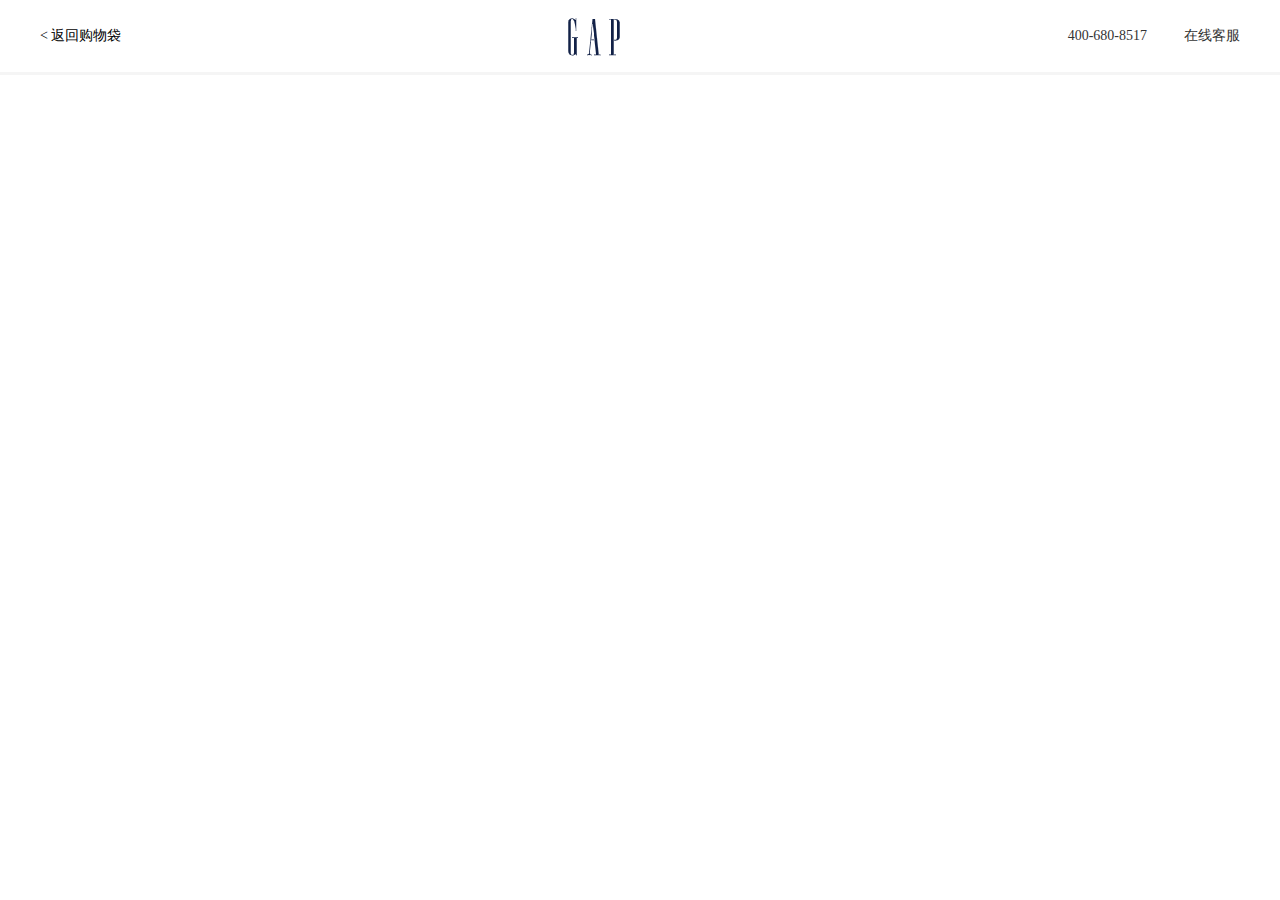
<file: ZWYshopping/common/headersmall.html>
<!DOCTYPE html>
<html lang="en">

<head>
    <meta charset="UTF-8">
    <meta name="viewport" content="width=device-width, initial-scale=1.0">
    <meta http-equiv="X-UA-Compatible" content="ie=edge">
    <link rel="stylesheet" href="../css/common.css">
    <link rel="stylesheet" href="http://at.alicdn.com/t/font_1632805_7j0692jpqok.css">
    <link rel="stylesheet" href="../css/headersmall.css">
    <title>支付头部</title>
</head>
<body>
    <div class="headersmall">
        <div class="w">
            <div class="smallleft">
                <span>&lt</span>
                <span>返回购物袋</span>
            </div>
            <div class="smallcenter">
                <img src="../img/gap.png.png" alt="">
            </div>
            <div class="smallright">
                <span>
                    400-680-8517
                </span>
                <span>
                        <i class="iconfont icon-htmal5icon31"></i>
                        在线客服
                </span>
            </div>
        </div>



    </div>
</body>

</html>
</file>
<file: ZWYshopping/css/common.css>
*{
    padding: 0;
    margin:0;
}
html,body{
    margin: 0;
    padding:0;
    background-color: #fff;
}
li{
    list-style: none;
}
#header{
    padding: 0 0 12px;
}

a{
    text-decoration: none;
}
.w{
    width: 1200px;
    margin: auto;
}
ul,li{
    list-style: none;
    /*display: inline-block;*/
}
.fl{
    float:left;
}
.fr{
    float:right;
}

.inline_b{
    display: inline-block;
}
.com_btn{
    width: 80px;
    height:30px;
    line-height: 30px;
    text-align: center;
    border:1px solid #122147;
    color:#042f6a;
    font-size: 12px;
    border-radius:3px;
    display: inline-block;
    cursor: pointer;
}
.com_bg{
    background-color: #0d2347;
}
.com_col{
    color:#0d2347;
}

.col_3{
    color:#333333;
}
.col_6{
    color:#666666;
}
.col_9{
    color:#999999;
}
.col_0{
    color:#000000;
}
.ccc{
    color:#cccccc;
}
.fff{
    color:#ffffff;
}
.fs_12{
    font-size: 12px;
}
.fs_14{
    font-size: 14px;
}
.fs_18{
    font-size: 18px;
}
.fs_20{
    font-size: 20px;
}
.col_warn{
    color:#ed4040;
}
.wrapWidth{
    width: 1200px;
    margin: 0 auto;
}
</file>
<file: ZWYshopping/css/headersmall.css>
.headersmall{
    width: 100%;
    height: 40px;
    padding:16px 0;
    background-color: #fff;
    display: flex;
    justify-content: space-between;
    border-bottom: 3px solid #f5f5f5;
}
.headersmall .w{
    height: 40px;
    background-color: #fff;
    display: flex;
    justify-content: space-between;
    line-height: 40px;
    font-size: 14px;
}
.headersmall .smallleft{
    display: inline-block;
    color: #000;
    height: 20px; 
}
.headersmall .smallcenter{
    display: inline-block;
}
.headersmall .smallright{
    display: inline-block;
    color:#333;
}
.headersmall .smallright span:nth-child(2) i{
    margin-left: 30px;
    display: inline-block;
    font-size: 20px;
}
</file>
